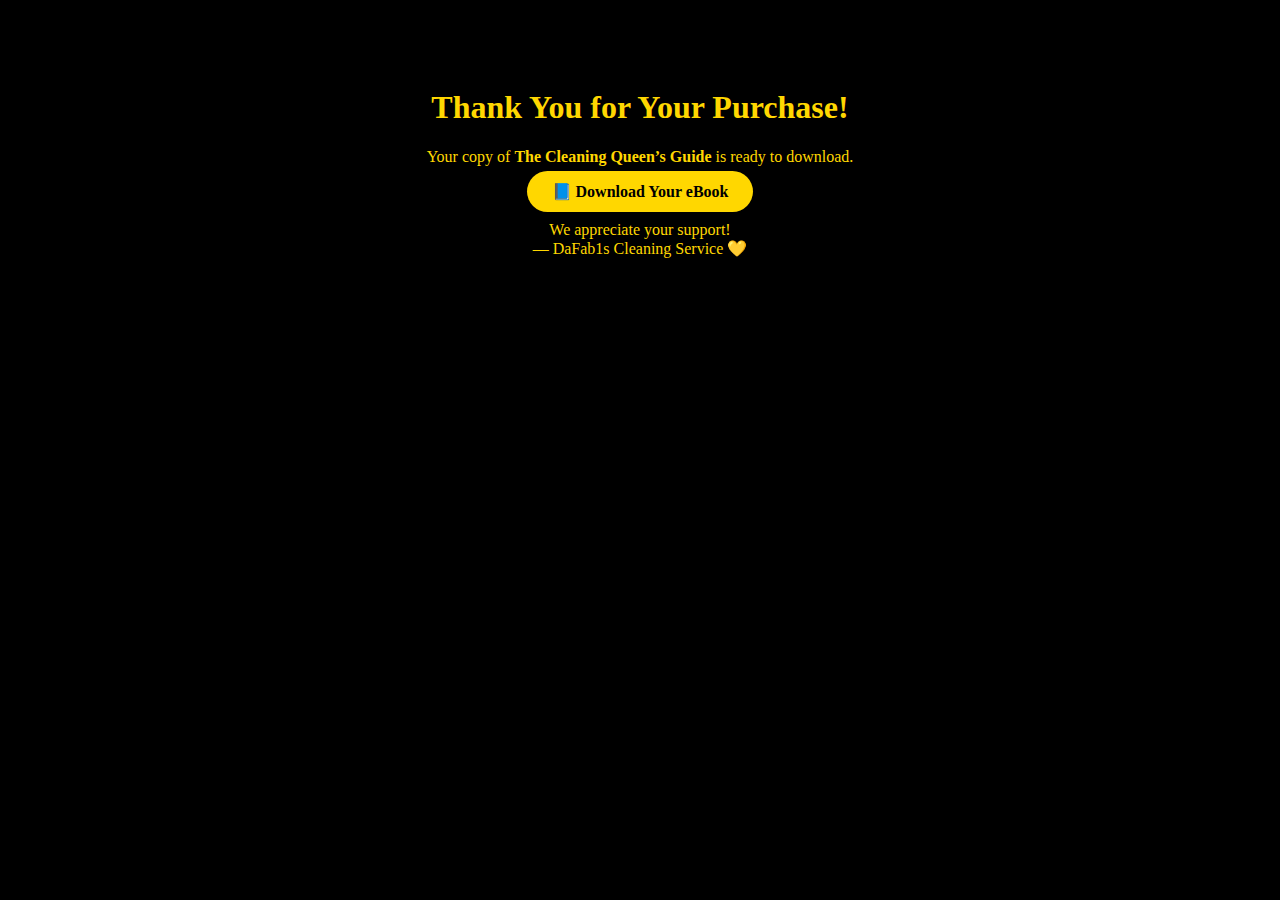
<file: thankyou.html>
<!DOCTYPE html>
<html lang="en">
<head>
  <meta charset="UTF-8" />
  <meta name="viewport" content="width=device-width, initial-scale=1.0" />
  <title>Thank You for Your Purchase</title>
  <style>
    body {
      background: black;
      color: gold;
      font-family: 'Georgia', serif;
      text-align: center;
      padding: 60px;
    }
    a {
      color: black;
      background: gold;
      padding: 12px 25px;
      border-radius: 30px;
      text-decoration: none;
      font-weight: bold;
    }
    a:hover {
      background: #d4af37;
    }
  </style>
</head>
<body>
  <h1>Thank You for Your Purchase!</h1>
  <p>Your copy of <strong>The Cleaning Queen’s Guide</strong> is ready to download.</p>
  <a href="https://drive.google.com/file/d/1rmP04dAKpjirKa5aDUMsQHfzWifahpTq/view?usp=sharing" target="_blank">
    📘 Download Your eBook
  </a>
  <p style="margin-top: 20px;">We appreciate your support!<br>— DaFab1s Cleaning Service 💛</p>
</body>
</html>
</file>
